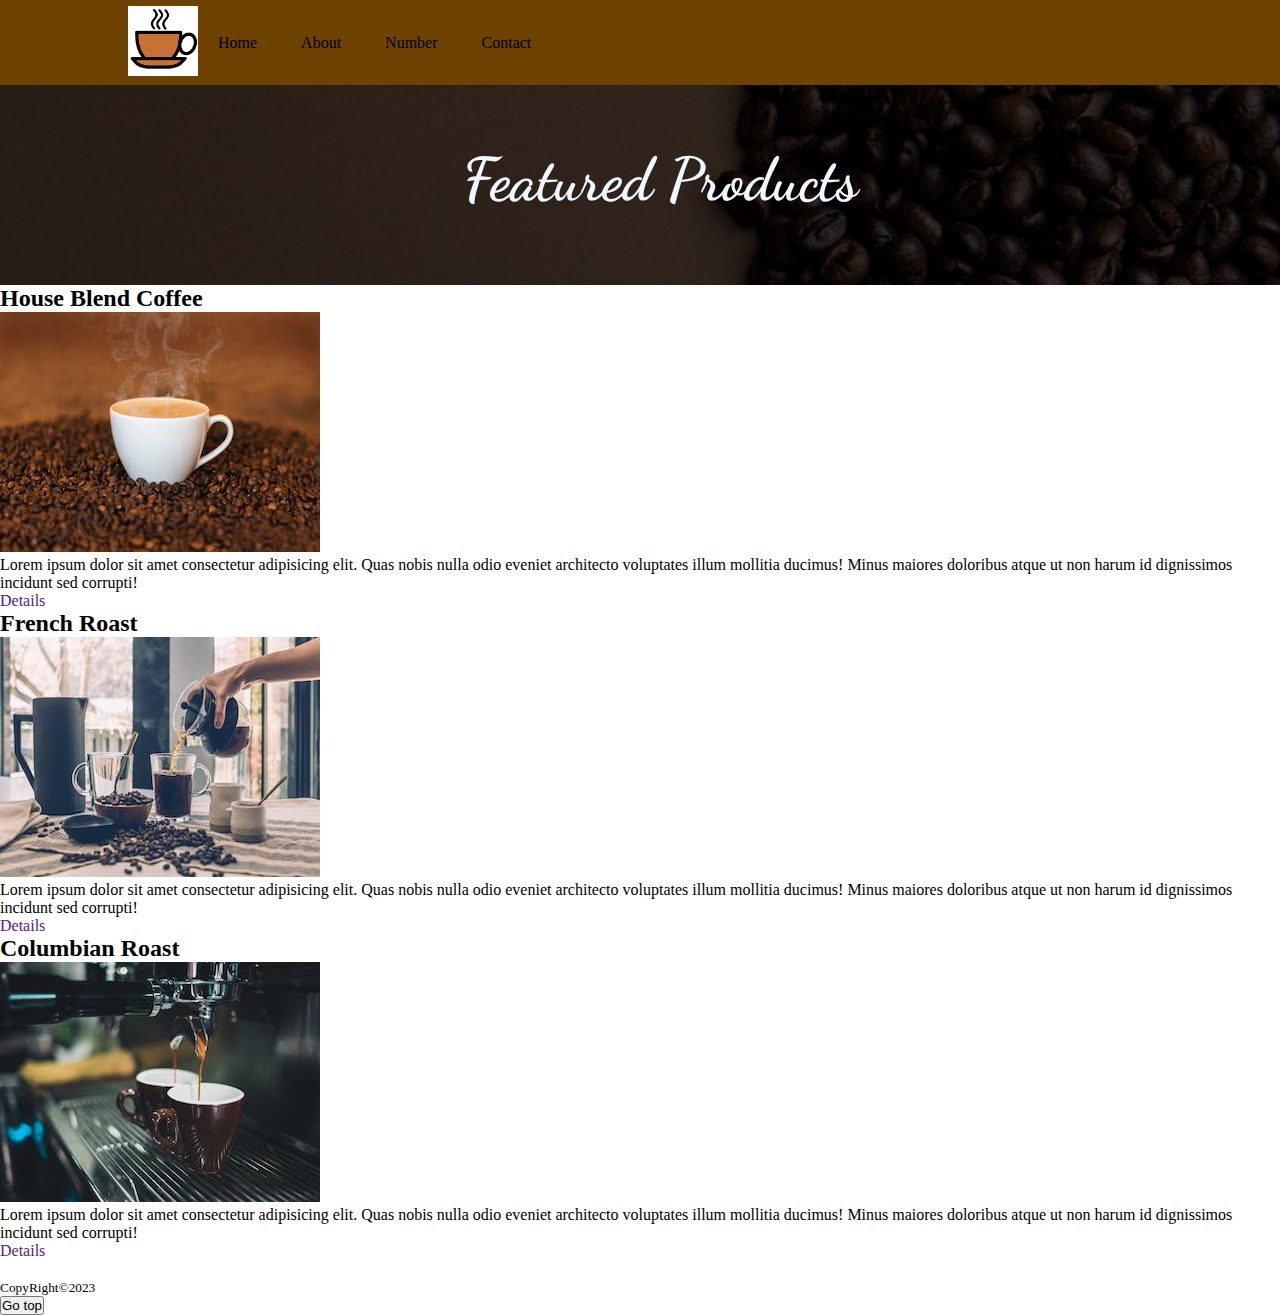
<file: Index.html>
<!DOCTYPE html>
<html lang="en">
<head>
  <meta charset="UTF-8">
  <meta http-equiv="X-UA-Compatible" content="IE=edge">
  <meta name="viewport" content="width=device-width, initial-scale=1.0">
  <link rel="stylesheet" href="style.css">
  
  <title>Coffee</title>
</head>
<body>
  
  <header class="Barra" >
    <div class="Logo">
      <img src="images/logo.png">
    </div>
    <nav class="Barra_nav">
      <ul>
        <li>
          <a href="#">Home</a>
        </li>
        <li>
          <a href="Sub-panigas/about.html">About</a>
        </li>
        <li>
          <a href="Sub-panigas/number.html">Number</a>
        </li>
        <li><a href="Sub-panigas/contact.html">Contact</a></li>
      </ul>
    </nav>
 
  </header>
  <div class="banner">
    <div class="capa">
      <div class="contenido">
        <div class="Titulo">
          <h1>Featured Products</h1>
        </div>
      </div>
    </div>
  </div>


  <div class="container">
    
    <div class="box">
      <h2><b>House Blend Coffee</b></h2>
      <img src="images/house-blend.jpeg">
      <p>Lorem ipsum dolor sit amet consectetur adipisicing elit. 
        Quas nobis nulla odio eveniet architecto voluptates illum mollitia ducimus! 
        Minus maiores doloribus atque ut non harum id dignissimos incidunt sed corrupti!</p>
        <a href="" target="_blank">Details</a>
    </div>

    <div class="box">
      <h2><b>French Roast</b></h2>
      <img src="images/french-roast.jpeg">
      <p>Lorem ipsum dolor sit amet consectetur adipisicing elit. 
        Quas nobis nulla odio eveniet architecto voluptates illum mollitia ducimus! 
        Minus maiores doloribus atque ut non harum id dignissimos incidunt sed corrupti!</p>
        <a href="" target="_blank">Details</a>
    </div>

    <div class="box">
      <h2><b>Columbian Roast</b></h2>
      <img src="images/columbian-roast.jpeg">
      <p>Lorem ipsum dolor sit amet consectetur adipisicing elit. 
        Quas nobis nulla odio eveniet architecto voluptates illum mollitia ducimus! 
        Minus maiores doloribus atque ut non harum id dignissimos incidunt sed corrupti!</p>
        <a href="" target="_blank">Details</a><br>
    </div> 
  </div>
 
  <br>
  <footer class="footer">
    
    <div class="grupo2">
      <small>CopyRight&COPY;2023</small>
    </div>
    <a href="#logo"><input type="button" value="Go top"></input></a>
  </footer>
</body>
  
</html>
</file>
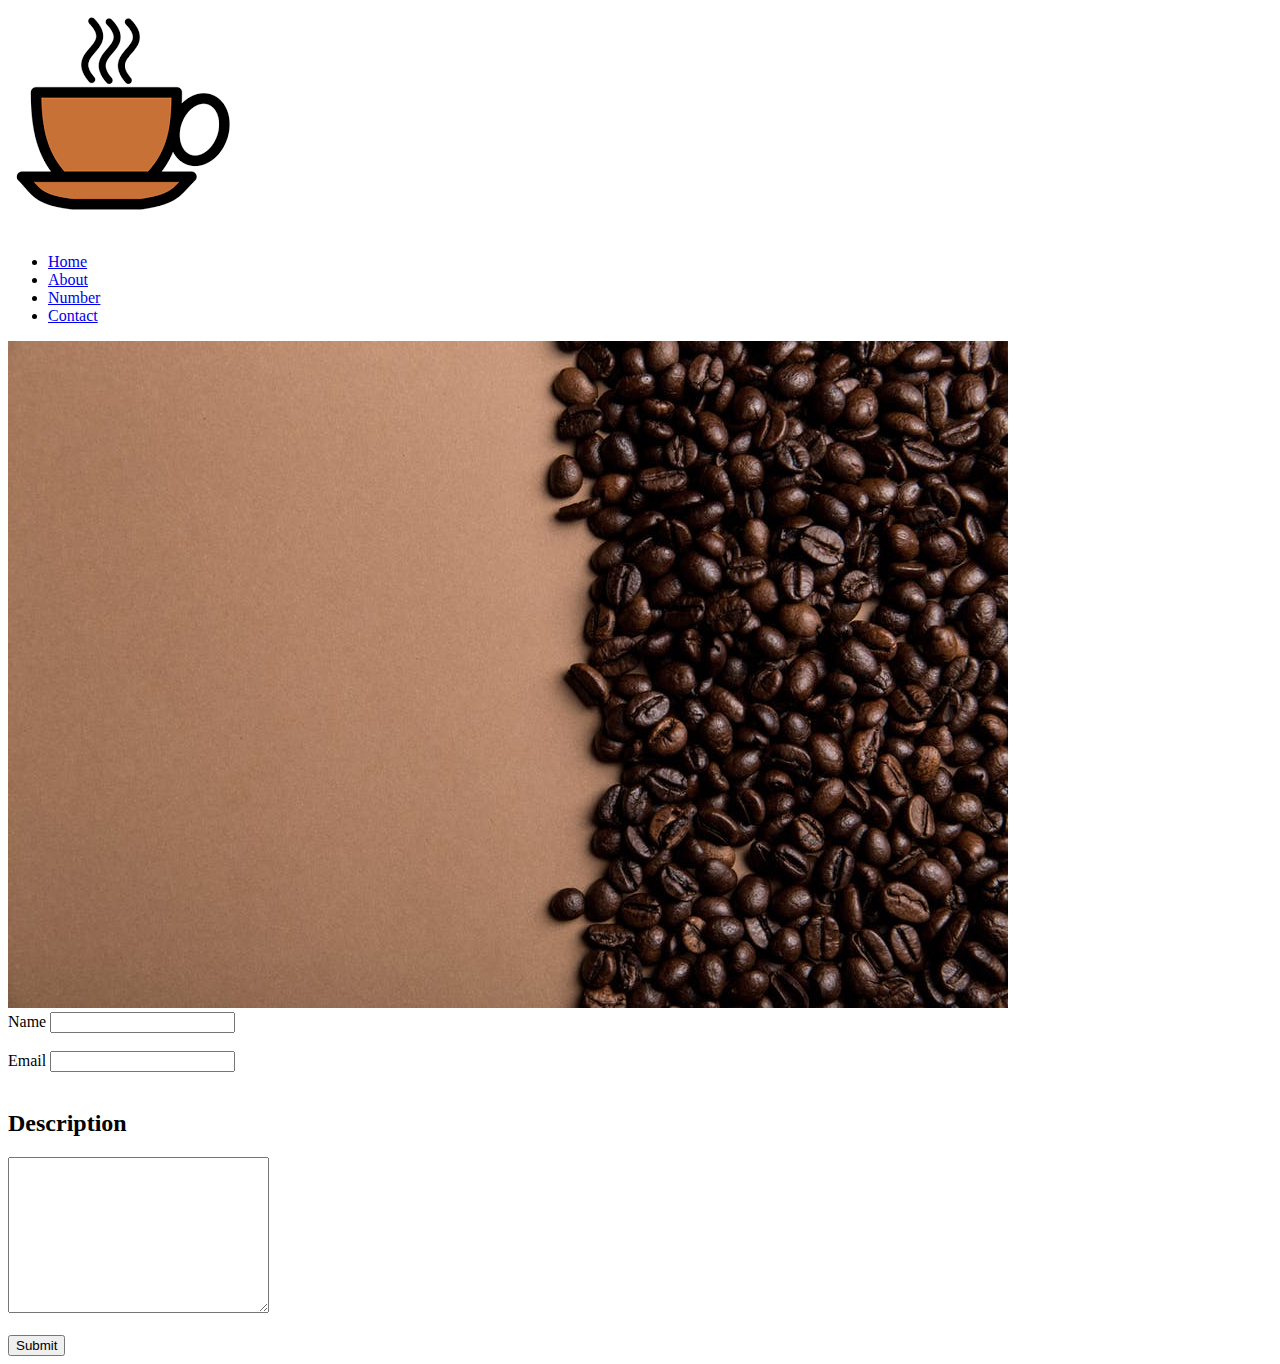
<file: Sub-panigas/contact.html>
<!DOCTYPE html>
<html lang="en">
<head>
  <meta charset="UTF-8">
  <meta http-equiv="X-UA-Compatible" content="IE=edge">
  <meta name="viewport" content="width=device-width, initial-scale=1.0">
  <title>Coffee</title>
</head>
<body>
  <header>
    <div>
      <img src="../images/logo.png" class="Logo">
    </div>
    <nav>
      <ul>
        <li>
          <a href="../Index.html">Home</a>
        </li>
        <li>
          <a href="about.html">About</a>
        </li>
        <li>
          <a href="number.html">Number</a>
        </li>
        <li><a href="contact.html">Contact</a></li>
      </ul>
    </nav>
    <img src="../images/background.jpeg" alt="">
  </header>
  <div class="contenido">
    <form action="">
      Name
      <input type="text"required>
    </form><br>
    <form>
      Email
      <input type="email"required>
    </form><br>
    <form action="">
      <div><h2>Description</h2></div>
      <textarea name="" id="" cols="30" rows="10"></textarea><br><br>
      <input type="submit">
    </form>
  </div>
  
</body>
</html>
</file>
<file: style.css>
@import url('https://fonts.googleapis.com/css2?family=Dancing+Script&family=Roboto+Slab:wght@400;500&display=swap');

* {
  padding: 0;
  margin: 0;
  text-decoration: none;
  list-style: none;
  box-sizing: border-box;
   
}

/*BARRA DE NAVEGACIÓN*/
.Barra{
  background-color: rgb(110, 66, 0);
  display: flex;
  text-align: center;
  align-items: center;
  height: 85px;
  padding: 5px 10%;  
}

.Barra .Logo{
  cursor: pointer;
}

.Barra .Logo img{
  height: 70px;
  width: auto;
  transition: all 0.3s;
}

.Barra .Logo img:hover{
  transform: scale(1.2);
}


.Barra .Barra_nav li{
  display: inline-block;
  padding: 0 20px;
  text-align: center;
  
}

.Barra .Barra_nav li:hover{
  transform: scale(1.1);
}

.Barra .Barra_nav li a:hover{
  color: aliceblue;
}

.Barra .Barra_nav li a{
  font-size: 700;
  color: black;
  text-decoration: none;
  text-align: center;
}

/*BANNER*/
.banner{
  position: relative;
  widows: 100%;
  height: calc(108vh -50px);
  background-image: url(images/background.jpeg);
  background-position: center;
  background-repeat: no-repeat;
  background-size: cover;
  transition: all;
  padding: 100px;
}

.capa{
  width: 100%;
  height: 100%;
  position: absolute;
  top: 0;
  left: 0;
  background: rgba(0, 0, 0, 0.75);
}

.Titulo{
  font-family: 'Dancing Script',roboto slab;
  text-align: center;
  color: aliceblue;
  display: flex;
  margin: 20px;
  width: 100%;
  height: 150px;
  flex-direction: column;
  justify-content: center;
  align-content: center;
  font-size: 30px;

}
</file>
